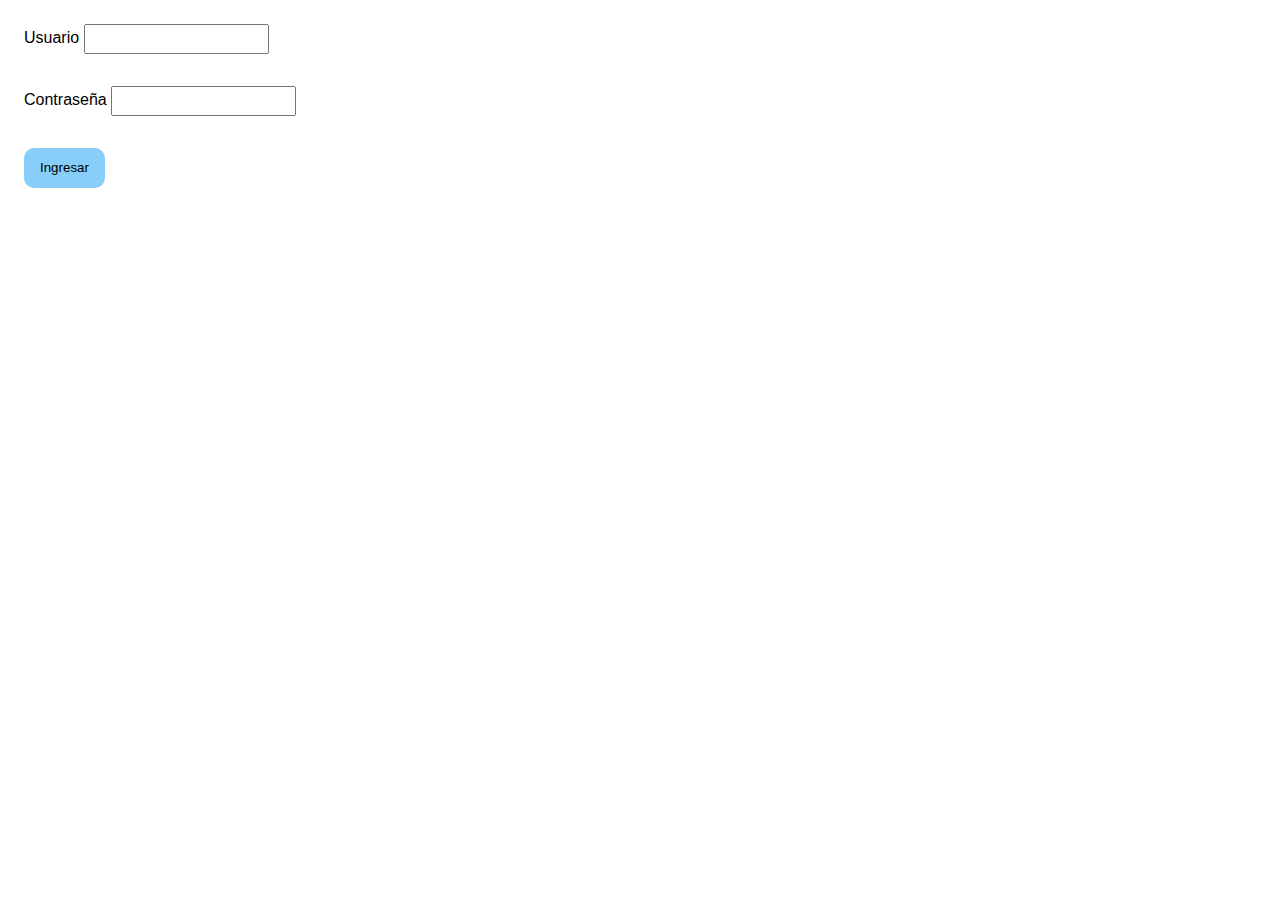
<file: index.html>
<!DOCTYPE html>
<html lang="en">

<head>
    <meta charset="UTF-8">
    <meta http-equiv="X-UA-Compatible" content="IE=edge">
    <meta name="viewport" content="width=device-width, initial-scale=1.0">
    <link rel="stylesheet" href="style.css">
    <title>Ejercicio JavaScript Unidad 3</title>
</head>

<body>
    <section>
        <form action="./registroExitoso.html" method="get" enctype="application/x-www-form-urlencoded">
            <div>
                <label for="user">Usuario</label>
                <input type="text" name="user" id="user">
            </div>
            <div>
                <label for="password">Contraseña</label>
                <input type="password" name="password" id="password">
            </div>
            <div>
                <input type="submit" value="Ingresar" id="userAccess">
            </div>
        </form>
    </section>
    <script src="./control.js"></script>
</body>

</html>
</file>
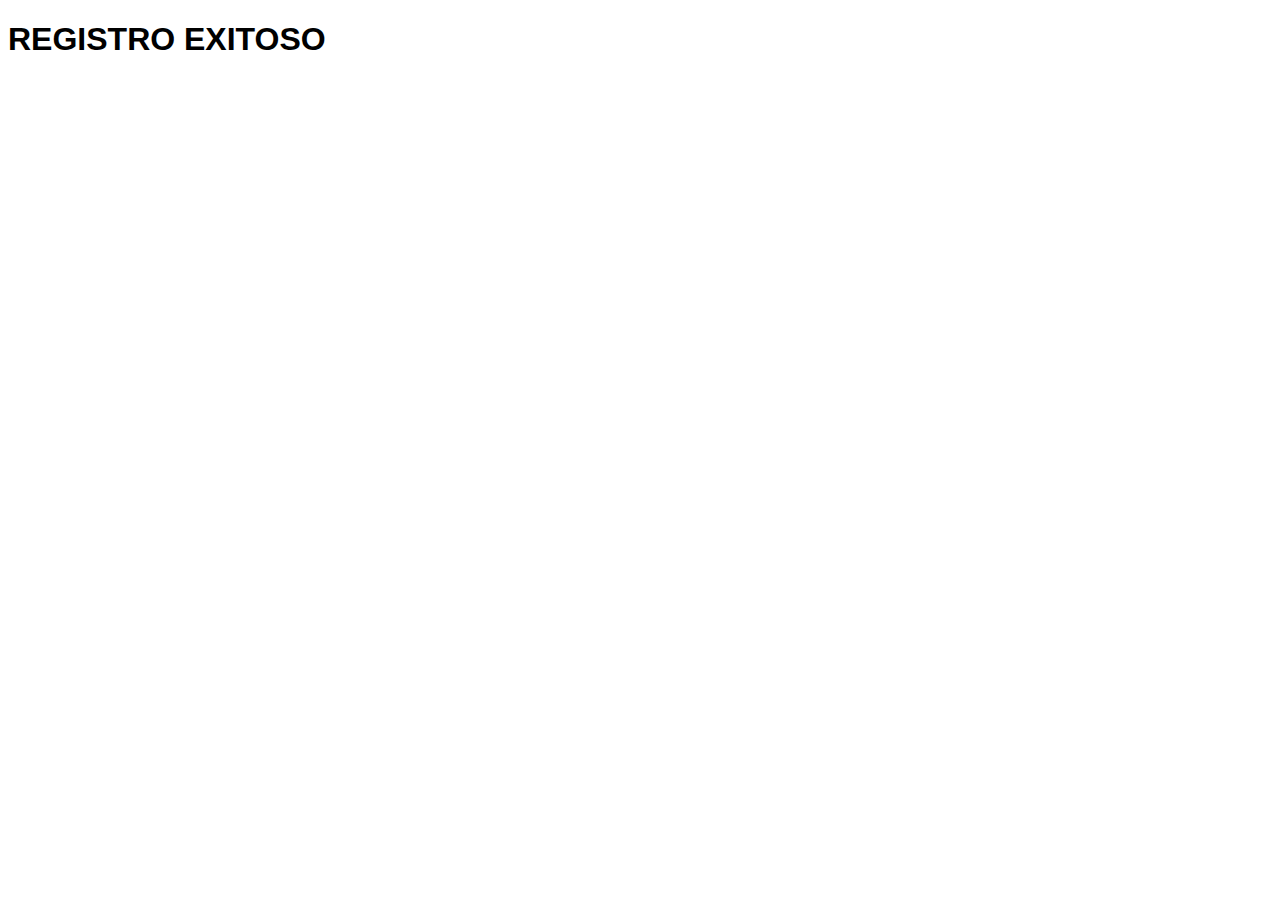
<file: registroExitoso.html>
<!DOCTYPE html>
<html lang="en">
<head>
    <meta charset="UTF-8">
    <meta http-equiv="X-UA-Compatible" content="IE=edge">
    <meta name="viewport" content="width=device-width, initial-scale=1.0">
    <link rel="stylesheet" href="style.css">
    <title>Ejercicio JavaScript Unidad 3</title>
</head>
<body>
    <h1>REGISTRO EXITOSO</h1>
</body>
</html>
</file>
<file: style.css>
body{
    font-family: 'Lucida Sans', 'Lucida Sans Regular', 'Lucida Grande', 'Lucida Sans Unicode', Geneva, Verdana, sans-serif;
}
form{
    display: flex;
    flex-direction: column;
}
form div{
    padding: 1rem;
}
#userAccess{
    font-family: 'Lucida Sans', 'Lucida Sans Regular', 'Lucida Grande', 'Lucida Sans Unicode', Geneva, Verdana, sans-serif;
    background-color: lightskyblue;
    border: 0;
    border-radius: 10px;
    padding: 0.5rem 1rem 0.5rem;
    
}
input{
    line-height: 1.5rem;
}
#userAccess:hover{
    background-color: darkcyan;
}
</file>
